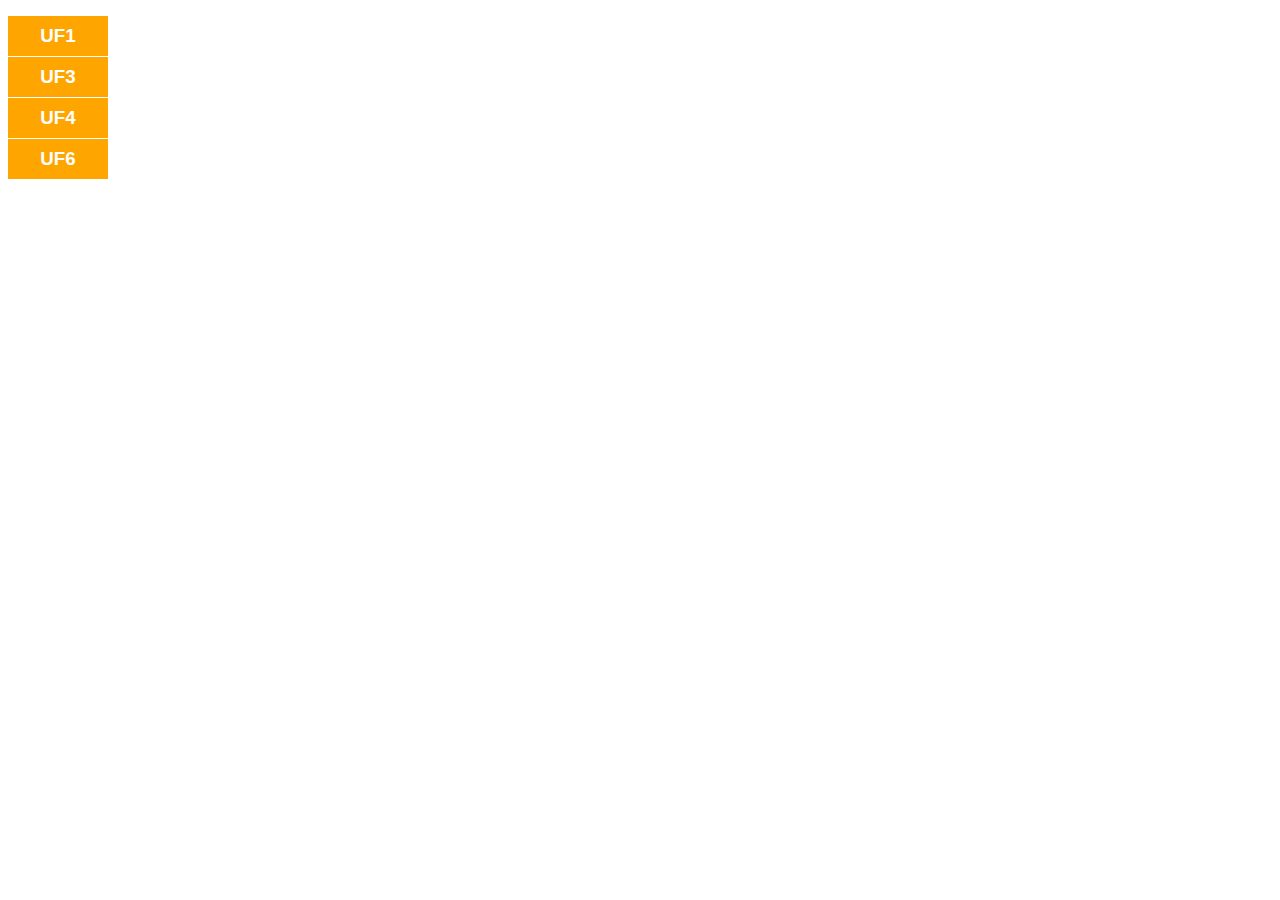
<file: UF6/index.html>
<!DOCTYPE html>
<html lang="en">
<head>
  <meta charset="UTF-8">
  <meta name="viewport" content="width=device-width, initial-scale=1.0">
  <meta http-equiv="X-UA-Compatible" content="ie=edge">
  <title>Document</title>
  <style>

    h3 {
      margin: 0;
    }
    .principal {
      width: 500px;
      height: 153px;
      padding: 0;
      font-family: helvetica, sans-serif;
      font-size:0,75;
    }

    .principal li {
      background-color: orange;
      position: relative;
      display: block;
      padding: 0;
      width: 100px;
      height: 40px;
      margin: 1px 0;
      line-height: 40px;
      text-align: center;
      color: white;
    }

    .principal li:hover > .secundari {
      display: block;
    }

    .secundari {
      display: none;
      padding: 0;
      position: absolute;
      right: -100px;
      top: 0;
    }

    .secundari li {
      background-color: #F2C488;
      display: block;
      margin: 1px 0;
      font-size: 0,75;
    }

    .uf1 {z-index: 60;}

    .uf3 {z-index: 50;}

    .uf4 {z-index: 40;}

    .uf6 {z-index: 30;}

    a {
      text-decoration: none;
    }

  </style>
</head>
<body>
  <ul class="principal">

    <li>
    <h3>UF1</h3>
      <ul class="secundari uf1">
        <a href="UF1/m2m8uf101_mendez/m2m8uf101_mendez.html"> <li>Rodalies</li> </a>
        <a href="UF1/m2m8uf102bus/m2m8uf103bus_mendez.html"> <li>Bus</li> </a>
        <a href="UF1/m2m8uf102cotxe/m2m8uf102cotxes_mendez/index.html"> <li>Cotxe</li> </a>
        <a href="UF1/m2m8uf103_mendez/m2m8uf103_mendez/index.html"> <li>Bamba</li> </a>
        <a href="UF1/m2m8uf104bis_mendez/m2m8uf104bis_mendez.html"> <li>Desplegable</li> </a>
        <a href="UF1/m2m8uf105_mendez/m2m8uf105_mendez/m2m8uf105_mendez.html"> <li>Series</li> </a>
        <a href="UF1/m2m8uf106_mendez/m2m8uf106_expandordenador/m2m8uf106_expandordenador.html"> <li>Expandible</li> </a>
        <a href="UF1/m2m8uf107_mendez/m2m8uf107_mendez.html"> <li>Videos</li> </a>
      </ul>
      </li>

    <li>
      <h3>UF3</h3>
      <ul class="secundari uf3">
        <a href="UF3/m2m8uf3e1_mendez/m2m8uf3e1_mendez.html"> <li>Examen</li> </a>
        <a href="UF3/m2m8uf301_mendez/m2m8uf301.html"> <li>Vaga</li> </a>
        <a href="UF3/m2m8uf302_mendez/m2m8uf302_mendez.html"> <li>Etiquetes</li> </a>
        <a href="UF3m2m8uf303_mendez/m2m8uf303_mendez.html"> <li>Regions</li> </a>
        <a href="UF3/m2m8uf304_mendez/feedly.html"> <li>Feedly</li> </a>
      </ul>
      </li>

    <li>
      <h3>UF4</h3>
      <ul class="secundari uf4">
        <a href="UF4/m2m8uf401_mendez"> <li>Comics</li> </a>
        <a href="UF4/m2m8uf402_mendez"> <li>Llibres</li> </a>
        <a href="UF4/m2m8uf403_mendez/m2m8uf403_mendez.html"> <li>Megatítol</li> </a>
      </ul>
    </li>


    <li>
      <h3>UF6</h3>
      <ul class="secundari uf6">
        <a href="UF6/responsive.html"> <li>Responsive</li> </a>
        <a href="UF6/m2m8uf601_mendez/m2m8uf601_mendez.html"> <li>Diari</li> </a>
        <a href="UF6/Proves/hamburguer.html"> <li>Hamburguer</li> </a>
      </ul>
    </li>

  </ul>
</body>
</html>
</file>
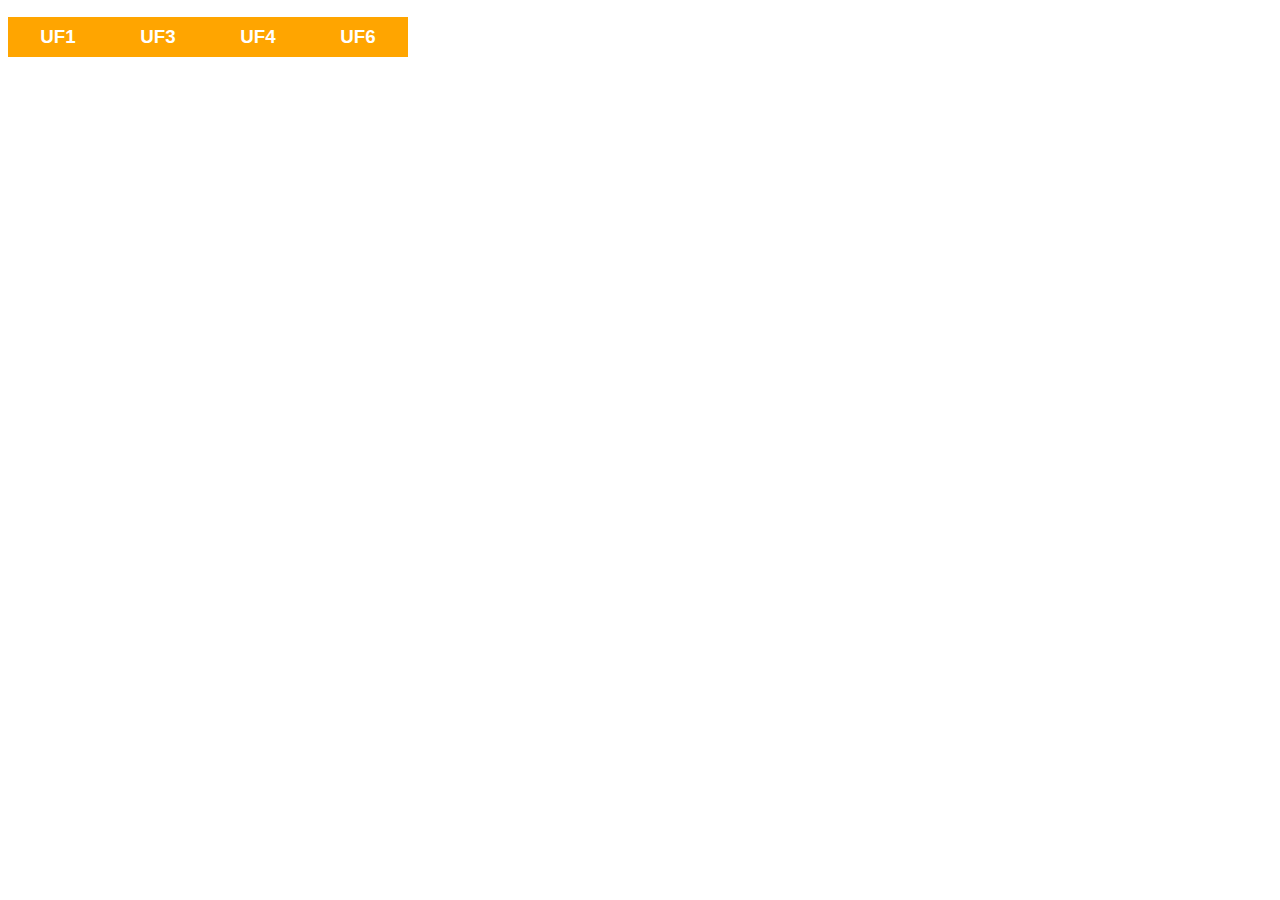
<file: UF6/index 2.html>
<!DOCTYPE html>
<html lang="en">
<head>
  <meta charset="UTF-8">
  <meta name="viewport" content="width=device-width, initial-scale=1.0">
  <meta http-equiv="X-UA-Compatible" content="ie=edge">
  <title>Document</title>
  <style>

    h3 {
      margin: 0;
      cursor: pointer;
    }

    .principal {
      width: 500px;
      padding: 0;
      font-family: helvetica, sans-serif;
      font-size:0,75;
    }

    .principal li {
      background-color: orange;
      position: relative;
      display: inline;
      padding: 0;
      width: 100px;
      height: 40px;
      margin: 1px 0;
      line-height: 40px;
      text-align: center;
      color: white;
      float: left;
    }

    .principal li:hover > .secundari {
      display: block;
    }

    .secundari {
      display: none;
      padding: 0;
    }

    .secundari li {
      background-color: #F2C488;
      display: block;
      margin: 1px 0;
      font-size: 0,75;
    }

    .uf1 {z-index: 60;}

    .uf3 {z-index: 50;}

    .uf4 {z-index: 40;}

    .uf6 {z-index: 30;}

    a {
      text-decoration: none;
    }

  </style>
</head>
<body>
  <ul class="principal">

    <li>
    <h3>UF1</h3>
      <ul class="secundari uf1">
        <a title="m2m8uf101_mendez" href="UF1/m2m8uf101_mendez/m2m8uf101_mendez.html"> <li>Rodalies</li> </a>
        <a title="m2m8uf102bus" href="UF1/m2m8uf102bus/m2m8uf103bus_mendez.html"> <li>Bus</li> </a>
        <a title="m2m8uf102cotxe" href="UF1/m2m8uf102cotxe/m2m8uf102cotxes_mendez/index.html"> <li>Cotxe</li> </a>
        <a title="m2m8uf103_mendez" href="UF1/m2m8uf103_mendez/m2m8uf103_mendez/index.html"> <li>Bamba</li> </a>
        <a title="m2m8uf104bis_mendez" href="UF1/m2m8uf104bis_mendez/m2m8uf104bis_mendez.html"> <li>Desplegable</li> </a>
        <a href="UF1/m2m8uf105_mendez/m2m8uf105_mendez/m2m8uf105_mendez.html"> <li>Series</li> </a>
        <a href="UF1/m2m8uf106_mendez/m2m8uf106_expandordenador/m2m8uf106_expandordenador.html"> <li>Expandible</li> </a>
        <a href="UF1/m2m8uf107_mendez/m2m8uf107_mendez.html"> <li>Videos</li> </a>
      </ul>
    </li>

    <li>
      <h3>UF3</h3>
      <ul class="secundari uf3">
        <a href="UF3/m2m8uf3e1_mendez/m2m8uf3e1_mendez.html"> <li>Examen</li> </a>
        <a href="UF3/m2m8uf301_mendez/m2m8uf301.html"> <li>Vaga</li> </a>
        <a href="UF3/m2m8uf302_mendez/m2m8uf302_mendez.html"> <li>Etiquetes</li> </a>
        <a href="UF3m2m8uf303_mendez/m2m8uf303_mendez.html"> <li>Regions</li> </a>
        <a href="UF3/m2m8uf304_mendez/feedly.html"> <li>Feedly</li> </a>
      </ul>
    </li>

    <li>
      <h3>UF4</h3>
      <ul class="secundari uf4">
        <a href="UF4/m2m8uf401_mendez"> <li>Comics</li> </a>
        <a href="UF4/m2m8uf402_mendez"> <li>Llibres</li> </a>
        <a href="UF4/m2m8uf403_mendez/m2m8uf403_mendez.html"> <li>Megatítol</li> </a>
      </ul>
    </li>


    <li>
      <h3>UF6</h3>
      <ul class="secundari uf6">
        <a href="UF6/responsive.html"> <li>Responsive</li> </a>
        <a href="UF6/m2m8uf601_mendez/m2m8uf601_mendez.html"> <li>Diari</li> </a>
        <a href="UF6/Proves/hamburguer.html"> <li>Hamburguer</li> </a>
      </ul>
    </li>

  </ul>
</body>
</html>
</file>
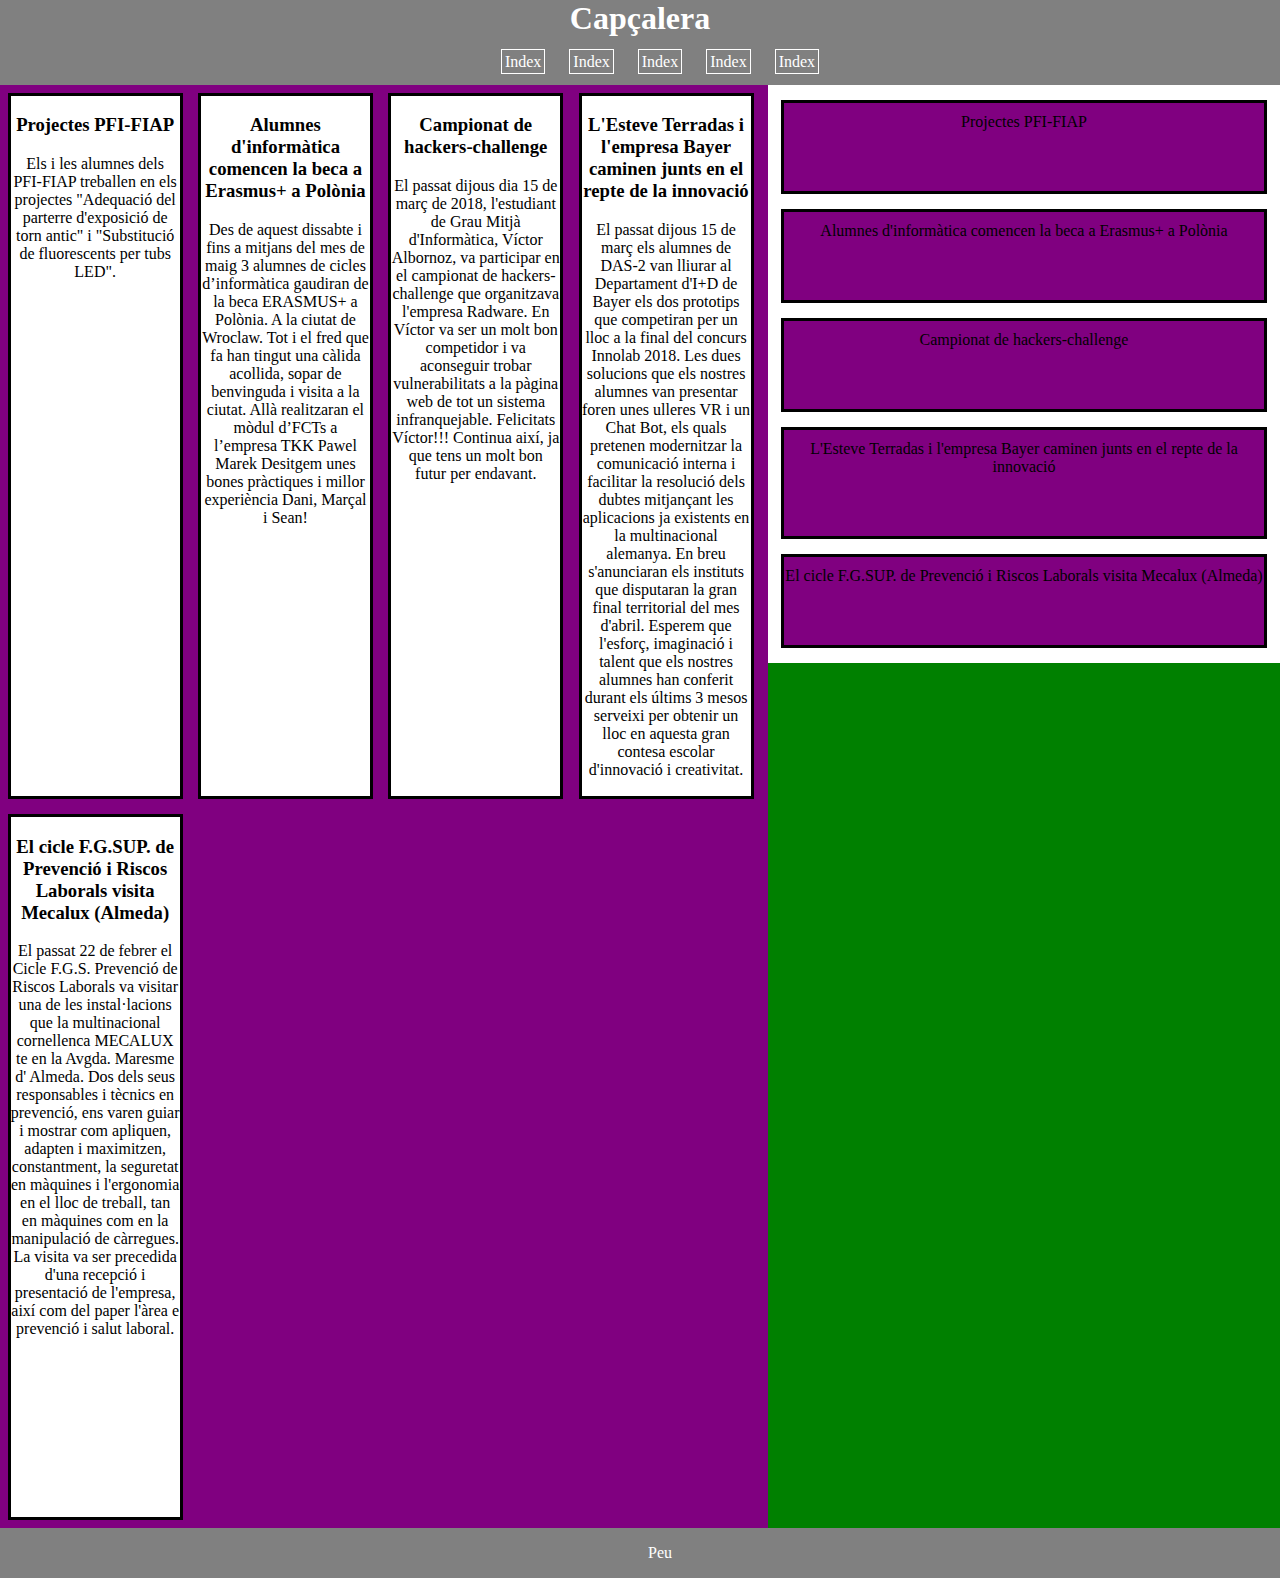
<file: UF6/m2m8uf601_mendez/m2m8uf601_mendez.html>
<!DOCTYPE html>
<html lang="en">
<head>
  <meta charset="UTF-8">
  <meta name="viewport" content="width=device-width, initial-scale=1.0">
  <meta http-equiv="X-UA-Compatible" content="ie=edge">
  <link rel="stylesheet" href="phone.css" type="text/css"/>
  <link rel="stylesheet" href="tablet.css" type="text/css"/>
  <link rel="stylesheet" href="portatil.css" type="text/css"/>
  <link rel="stylesheet" href="tv.css" type="text/css"/>

  <title>Document</title>
</head>
<body>
  <div id="cap">
    <h1>Capçalera</h1>
    <ul>
      <li>Index</li>
      <li>Index</li>
      <li>Index</li>
      <li>Index</li>
      <li>Index</li>
    </ul>
  </div>

  <div id="cos">
    <ul>
      <li>
        <h3>Projectes PFI-FIAP</h3>
          <p>Els i les alumnes dels PFI-FIAP treballen en els projectes "Adequació del parterre d'exposició de torn antic" i "Substitució de fluorescents per tubs LED".</p></li>
      <li>

        <h3>Alumnes d'informàtica comencen la beca a Erasmus+ a Polònia</h3>
          <p>Des de aquest dissabte i fins a mitjans del mes de maig 3 alumnes de cicles d’informàtica gaudiran de la beca ERASMUS+ a Polònia. A la ciutat de Wroclaw. Tot i el fred que fa han tingut una càlida acollida, sopar de benvinguda i visita a la ciutat. Allà realitzaran el mòdul d’FCTs a l’empresa TKK Pawel Marek Desitgem unes bones pràctiques i millor experiència Dani, Marçal i Sean!</p></li>

      <li>
        <h3>Campionat de hackers-challenge</h3>
        <p>El passat dijous dia 15 de març de 2018, l'estudiant de Grau Mitjà d'Informàtica, Víctor Albornoz, va participar en el campionat de hackers-challenge que organitzava l'empresa Radware.
        En Víctor va ser un molt bon competidor i va aconseguir trobar vulnerabilitats a la pàgina web de tot un sistema infranquejable.
        Felicitats Víctor!!! Continua així, ja que tens un molt bon futur per endavant.</p>
      </li>

      <li>
        <h3>L'Esteve Terradas i l'empresa Bayer caminen junts en el repte de la innovació</h3>
        <p>El passat dijous 15 de març els alumnes de DAS-2 van lliurar al Departament d'I+D de Bayer els dos prototips que competiran per un lloc a la final del concurs Innolab 2018. Les dues solucions que els nostres alumnes van presentar foren unes ulleres VR i un Chat Bot, els quals pretenen modernitzar la comunicació interna i facilitar la resolució dels dubtes mitjançant les aplicacions ja existents en la multinacional alemanya. En breu s'anunciaran els instituts que disputaran la gran final territorial del mes d'abril. Esperem que l'esforç, imaginació i talent que els nostres alumnes han conferit durant els últims 3 mesos serveixi per obtenir un lloc en aquesta gran contesa escolar d'innovació i creativitat.</p>
      </li>

      <li>
        <h3>El cicle F.G.SUP. de Prevenció i Riscos Laborals visita Mecalux (Almeda)</h3>
        <p>El passat 22 de febrer  el Cicle F.G.S. Prevenció de Riscos Laborals va visitar  una de les instal·lacions que la multinacional  cornellenca MECALUX te en la Avgda. Maresme d' Almeda.  Dos dels  seus  responsables i tècnics en prevenció, ens  varen  guiar i mostrar com apliquen, adapten i maximitzen, constantment,  la seguretat en màquines i l'ergonomia  en el lloc de treball, tan en màquines com en la manipulació de càrregues. La  visita  va  ser precedida d'una  recepció i presentació de l'empresa, així com  del paper l'àrea e prevenció i salut  laboral.</p>
      </li>
    </ul>
  </div>

  <div id="menu">
    <ul>
      <li>Projectes PFI-FIAP</li>
      <li>Alumnes d'informàtica comencen la beca a Erasmus+ a Polònia</li>
      <li>Campionat de hackers-challenge</li>
      <li>L'Esteve Terradas i l'empresa Bayer caminen junts en el repte de la innovació</li>
      <li>El cicle F.G.SUP. de Prevenció i Riscos Laborals visita Mecalux (Almeda)</li>
    </ul>
  </div>

  <div id="peu">
    <ul>
      <li>Peu</li>
    </ul>
  </div>

</body>
</html>
</file>
<file: UF6/m2m8uf601_mendez/phone.css>
@media screen and (max-width:480px) {

  body{
    background-color: green;
    margin: 0 auto;
    padding: 0 auto;
  }

  h1{
    margin: 0;
  }

  #cap {
    margin: 0;
    padding: 0;
    width: 100%;
    background-color: red;
    text-align: center;
    color: white;
    overflow: hidden;
    position: fixed;
  }

  #cap ul li {
    color: white;
    display: inline;
    margin: 0 10px;
    text-align: center;
    border: solid 1px white;
    padding: 3px;
  }

  #cos {
    margin: 0;
    padding: 90px 10px 10px 10px;
    background-color: grey;
  }

  #cos ul {
    margin: 0;
    padding: 0;

  }

  #cos ul li {
    color: black;
    margin: 15px 13px;
    text-align: center;
    border: solid 3px black;
    display: block;
    padding: 10px 0 60px 0;
    background-color: yellow;
  }

  #menu {
    margin: 0;
    padding: 10px;
    background-color: yellow;
  }

  #menu ul {
    margin: 0;
    padding: 0;
  }

  #menu ul li {
    color: black;
    margin: 15px 13px;
    text-align: center;
    border: solid 3px black;
    display: block;
    padding: 10px 0 60px 0;
    background-color: grey;
  }

  #peu {
    margin: 0;
    padding: 0;
    width: 100%;
    background-color: red;
    text-align: center;
    color: white;
    overflow: hidden;
  }

  #peu ul li {
    color: white;
    display: block;
    text-align: center;
  }
}
</file>
<file: UF6/m2m8uf601_mendez/tablet.css>
@media screen and (min-width:481px) {

  body{
    background-color: red;
    margin: 0;
    padding: 0;
  }

  h1{
    margin: 0;
  }

  #cap {
    width: 100%;
    background-color: green;
    text-align: center;
    color: white;
    overflow: hidden;
    position: fixed;
  }

  #cap ul li {
    color: white;
    display: inline;
    margin: 0 10px;
    text-align: center;
    border: solid 1px white;
    padding: 3px;
  }

  #cos {
    padding-top: 90px;
    background-color: cyan;
    width: 60%;
    float: left;
    overflow: hidden;
  }

  #cos ul {
    margin: 0;
    padding: 0;
  }

  #cos ul li {
    margin: 10px 13px;
    text-align: center;
    display: block;
    background-color: orange;
  }

  #menu {
    margin: 0;
    background-color: orange;
    width: 40%;
    float: left;
    margin-top: 85px;

  }

  #menu ul {
    margin: 0;
    padding: 0;

  }

  #menu ul li {
    color: black;
    margin: 15px 13px;
    text-align: center;
    border: solid 3px black;
    display: block;
    padding: 10px 0 60px 0;
    background-color: cyan;
  }

  #peu {
    margin: 0;
    padding: 0;
    width: 100%;
    background-color: green;
    text-align: center;
    color: white;
    overflow: hidden;
  }

  #peu ul li {
    color: white;
    display: block;
    text-align: center;
  }
}
</file>
<file: UF6/m2m8uf601_mendez/portatil.css>
@media screen and (min-width:768px)  {

  body{
    background-color: blue;
    margin: 0;
    padding: 0;
  }

  h1{
    margin: 0;
  }

  #cap {
    margin: 0;
    padding: 0;
    width: 100%;
    height: 85px;
    background-color: purple;
    text-align: center;
    color: white;
    position: fixed;
    top: 0;
    left: 0;
  }

  #cap ul li {
    color: white;
    display: inline;
    margin: 0 10px;
    text-align: center;
    border: solid 1px white;
    padding: 3px;
  }

  #cos{
    background-color: red;
    margin-top: 85px;
    padding:0;
    overflow: hidden;
    width: 70%;
    float: left;
  }

  #cos ul{
    margin: 0;
    padding: 0;


  }

  #cos ul li{
    color: black;
    height: 100px;
    width: 45%;
    margin: 1.5%;
    text-align: center;
    border: solid 3px black;
    float: left;
    background-color: cyan;
    list-style-type: none;
    height: 485px;
  }

  #menu {
    margin-top: 85px;
    background-color: #2EFE2E;
    overflow: hidden;
    width: 30%;
    float: left;
  }

  #menu ul {
    margin: 0;
    padding: 0;
  }

  #menu ul li {
    color: black;
    margin: 15px 13px;
    text-align: center;
    border: solid 3px black;
    display: block;
    padding: 10px 0 60px 0;
    background-color: red;
  }

  #peu {
    margin: 0;
    padding: 0;
    width: 100%;
    background-color: purple;
    text-align: center;
    color: white;
    overflow: hidden;
  }

  #peu ul li {
    color: white;
    display: block;
    text-align: center;
  }
}
</file>
<file: UF6/m2m8uf601_mendez/tv.css>
@media screen and (min-width:1280px) {

  body{
    background-color: green;
    margin: 0;
    padding: 0;
  }

  h1{
    margin: 0;
  }

  #cap {
    margin: 0;
    padding: 0;
    width: 100%;
    background-color: grey;
    text-align: center;
    color: white;
    overflow: hidden;
    position: fixed;
  }

  #cap ul li {
    color: white;
    display: inline;
    margin: 0 10px;
    text-align: center;
    border: solid 1px white;
    padding: 3px;
  }

  #cos {
    margin: 0;
    margin-top: 85px;
    background-color: purple;
    width: 60%;
    float: left;
  }

  #cos ul {
    margin: 0;
    padding: 0;
  }

  #cos ul li {
    color: black;
    height: 700px;
    width: 22%;
    margin: 1%;
    text-align: center;
    border: solid 3px black;
    background-color: white;
    float: left;
    list-style-type: none;
  }

  #menu {
    margin: 0;
    background-color: white;
    width: 40%;
    float: left;
    margin-top: 85px;
  }

  #menu ul {
    margin: 0;
    padding: 0;
  }

  #menu ul li {
    color: black;
    margin: 15px 13px;
    text-align: center;
    border: solid 3px black;
    display: block;
    padding: 10px 0 60px 0;
    background-color: purple;
  }

  #peu {
    margin: 0;
    padding: 0;
    width: 100%;
    background-color: grey;
    text-align: center;
    color: white;
    overflow: hidden;
  }

  #peu ul li {
    color: white;
    display: block;
    text-align: center;
    }
  }
</file>
